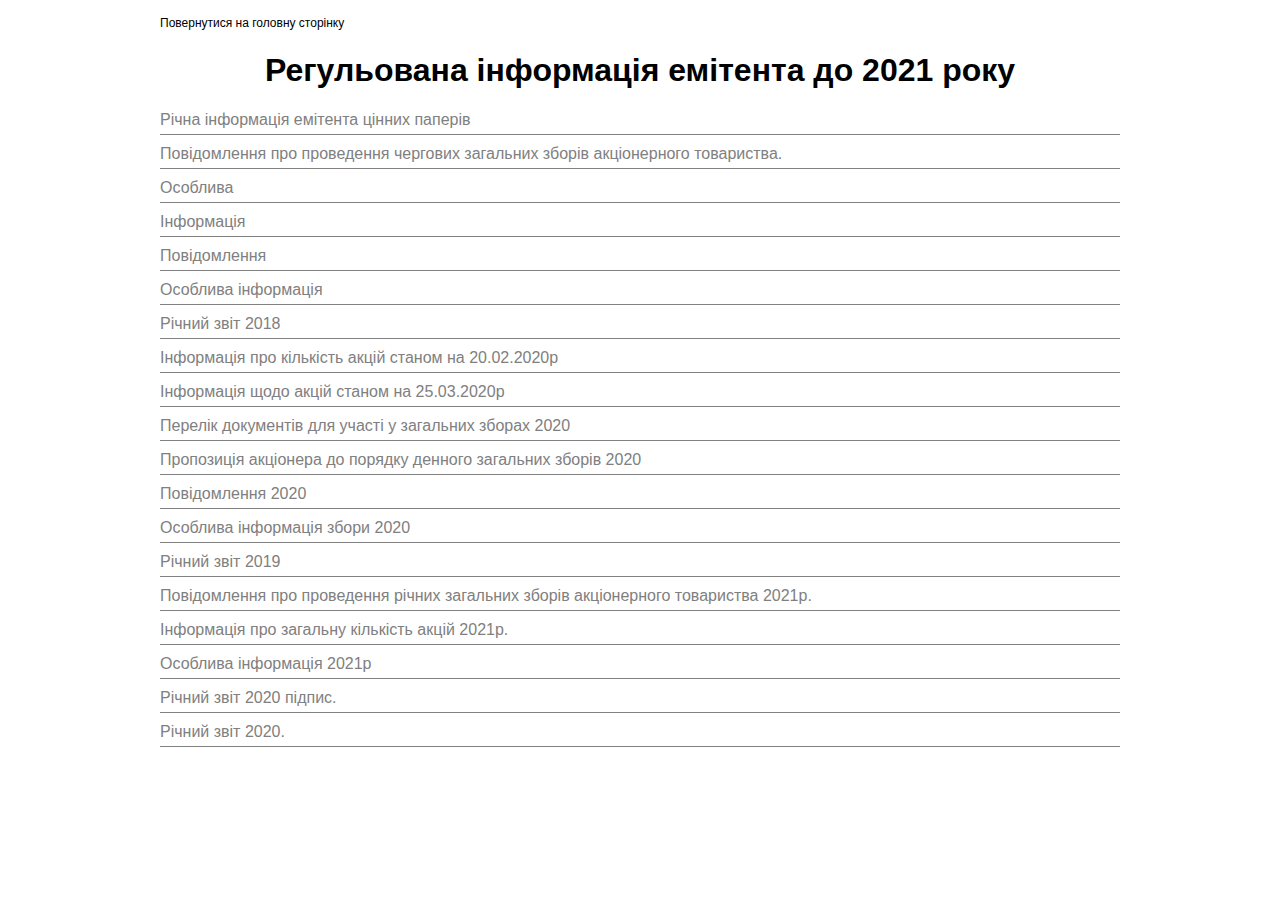
<file: info2021.html>
<!DOCTYPE html>
<html lang="en">
  <head>
    <meta charset="UTF-8" />
    <meta name="viewport" content="width=device-width, initial-scale=1.0" />
    <title>Регульована інформація емітента до 2021 року</title>
    <link rel="stylesheet" href="./t3-assets/info2021.css" />
  </head>
  <body>
    <main>
      <section class="info2021">
        <a href="./index.html" class="back-link"
          >Повернутися на головну сторінку</a
        >
        <h1 class="info2021-title">
          Регульована інформація емітента до 2021 року
        </h1>
        <ul class="info2021-list">
          <li class="info2021-item">
            <a href="./zvit.doc" class="info2021-link"
              >Річна інформація емітента цінних паперів</a
            >
          </li>
          <li class="info2021-item">
            <a href="./zbory.docx" class="info2021-link"
              >Повідомлення про проведення чергових загальних зборів
              акціонерного товариства.</a
            >
          </li>
          <li class="info2021-item">
            <a href="./osoblyva.doc" class="info2021-link">Особлива</a>
          </li>
          <li class="info2021-item">
            <a href="./information.doc" class="info2021-link">Інформація</a>
          </li>
          <li class="info2021-item">
            <a href="./povidomlennya.doc" class="info2021-link">Повідомлення</a>
          </li>
          <li class="info2021-item">
            <a href="./osoblyva-posadu.doc" class="info2021-link"
              >Особлива інформація</a
            >
          </li>
          <li class="info2021-item">
            <a href="./zvit2018.pdf" class="info2021-link">Рiчний звiт 2018</a>
          </li>
          <li class="info2021-item">
            <a href="./Informatsia_aktsiy_20.02.20.doc" class="info2021-link"
              >Інформація про кількість акцій станом на 20.02.2020р</a
            >
          </li>
          <li class="info2021-item">
            <a
              href="./Informatsia_schodo_akciy_stanom_na_25.03.2020.pdf"
              class="info2021-link"
              >Інформація щодо акцій станом на 25.03.2020р</a
            >
          </li>
          <li class="info2021-item">
            <a
              href="./Perelik_documentiv_dlia_uchasti_u_zagalnih_zborah.doc"
              class="info2021-link"
              >Перелік документів для участі у загальних зборах 2020</a
            >
          </li>
          <li class="info2021-item">
            <a href="./Propozitsia_poriadok_denniy1.docx" class="info2021-link"
              >Пропозиція акціонера до порядку денного загальних зборів 2020</a
            >
          </li>
          <li class="info2021-item">
            <a href="./povidomlennya2020.docx" class="info2021-link"
              >Повідомлення 2020</a
            >
          </li>
          <li class="info2021-item">
            <a
              href="./Osoblyva_Informatsiya_zbory_2020.rar"
              class="info2021-link"
              >Особлива інформація збори 2020</a
            >
          </li>
          <li class="info2021-item">
            <a href="./Richniy_zvit_2019.rar" class="info2021-link"
              >Річний звіт 2019</a
            >
          </li>
          <li class="info2021-item">
            <a href="./povidomlennya2021.docx" class="info2021-link"
              >Повідомлення про проведення річних загальних зборів акціонерного
              товариства 2021р.</a
            >
          </li>
          <li class="info2021-item">
            <a href="./Informatsiya pro akcii 2021.doc" class="info2021-link"
              >Інформація про загальну кількість акцій 2021р.</a
            >
          </li>
          <li class="info2021-item">
            <a href="./Posady.rar" class="info2021-link"
              >Особлива інформація 2021р</a
            >
          </li>
          <li class="info2021-item">
            <a href="./Zvit2020pidpys.zip" class="info2021-link"
              >Річний звіт 2020 підпис.</a
            >
          </li>
          <li class="info2021-item">
            <a href="./Zvit2020.pdf" class="info2021-link">Річний звіт 2020.</a>
          </li>
        </ul>
      </section>
    </main>
  </body>
</html>
</file>
<file: t3-assets/info2021.css>
body {
  font-family: Arial, Helvetica, sans-serif;
}

ul {
  margin: 0;
  padding: 0;
  list-style: none;
}

a {
  text-decoration: none;
}

h1 {
  text-align: center;
}

.info2021 {
  max-width: 960px;
  padding: 5px 15px;
  margin: 0 auto;
}

.info2021-item {
  margin-bottom: 10px;
  border-bottom: 1px solid grey;
  padding-bottom: 5px;
}

.info2021-link {
  color: gray;
}

.info2021-link:hover {
  color: #cc0000;
}

.back-link {
  color: black;
  font-size: 12px;
}
</file>
